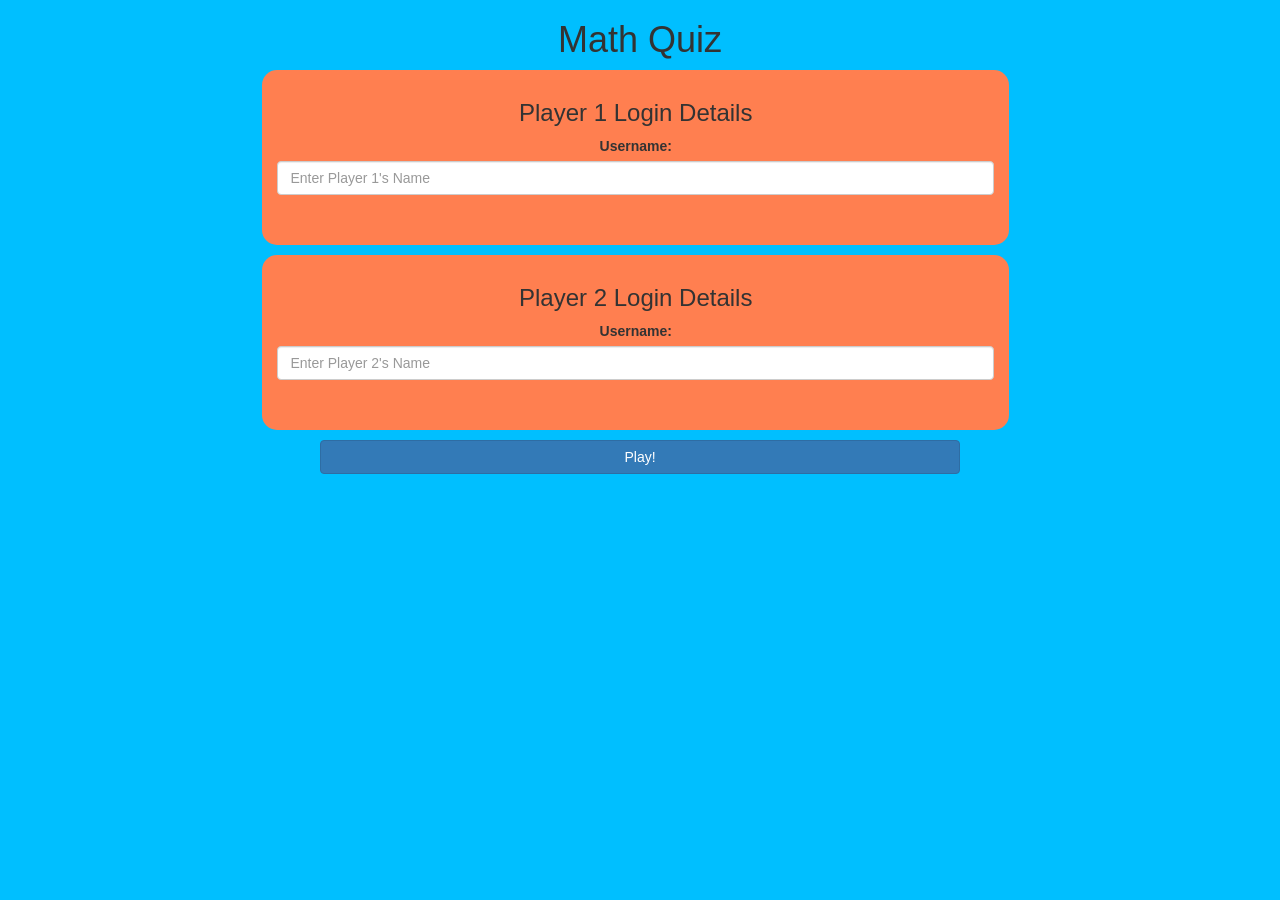
<file: index.html>
<!DOCTYPE html>
<head>
    <title>Math Quiz</title>
    <link rel = "stylesheet" type ="text/css" href="style.css">
    <link rel="stylesheet" href="https://maxcdn.bootstrapcdn.com/bootstrap/3.4.0/css/bootstrap.min.css">
    <script src="https://ajax.googleapis.com/ajax/libs/jquery/3.4.1/jquery.min.js"></script>
    <script src="https://maxcdn.bootstrapcdn.com/bootstrap/3.4.0/js/bootstrap.min.js"></script>
    <meta name="viewport" content="width=device-width, initial-scale=1">
    </head>
<body>
    <center>
    <h1>Math Quiz</h1>
    <div class = "col-lg-7 col-sm-8 col-xs-10 div1">
<h3>Player 1 Login Details</h3>
<label>Username:</label>
<input id = "input1" class = "form-control" placeholder = "Enter Player 1's Name"><br> <br>

    </div>
    <div class = "col-lg-7 col-sm-8 col-xs-10 div2">
        <h3>Player 2 Login Details</h3>
        <label>Username:</label>
        <input id = "input2" class = "form-control" placeholder = "Enter Player 2's Name"> <br> <br>
        </div>
        <button onclick = "clicknow()" id = "button1" class = "btn btn-primary">Play!</button>
        </center>
        <script src = "main.js"></script>
</body>
    </html>
</file>
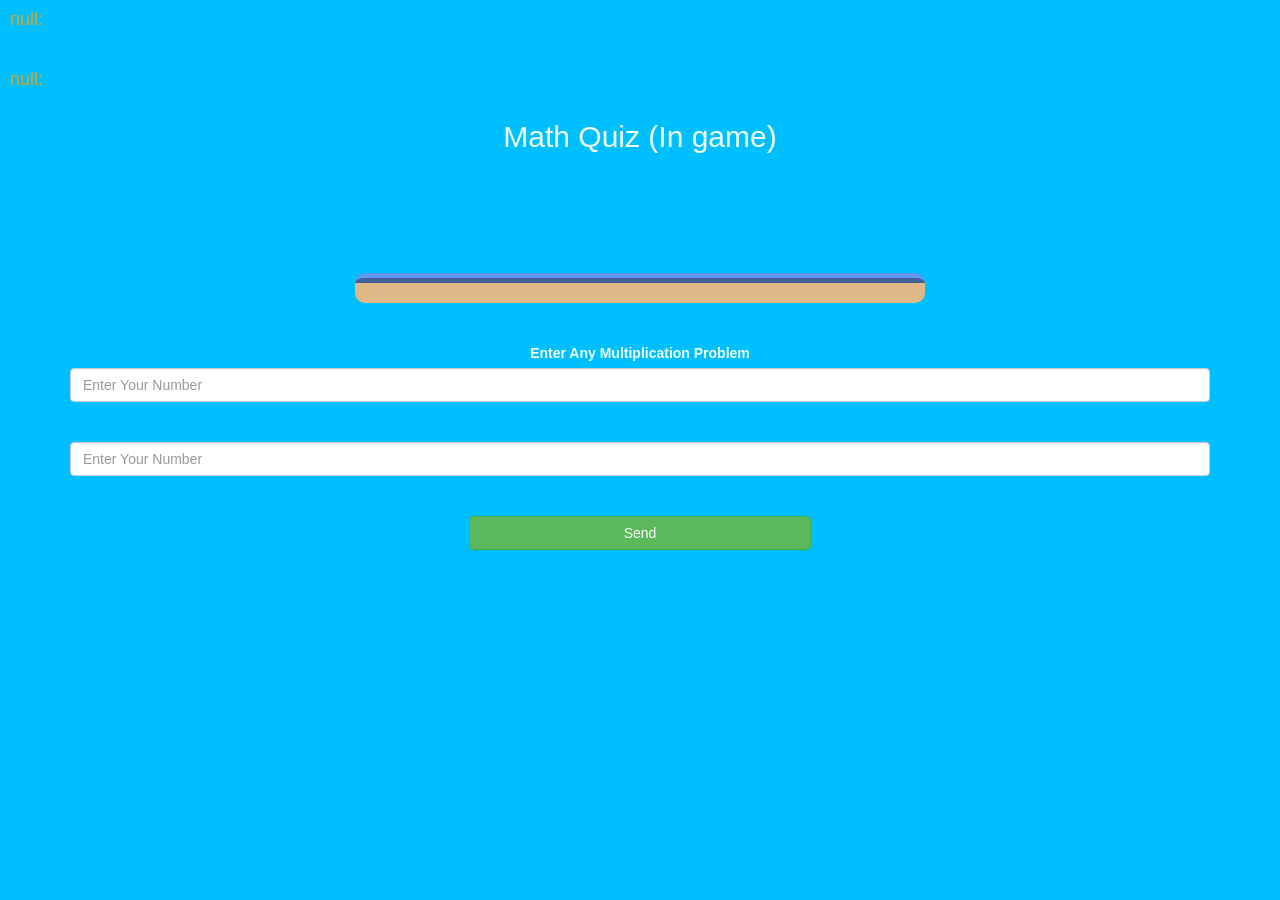
<file: index1.html>
<!DOCTYPE html>
<head>
    <title>Math Quiz</title>
    <link rel = "stylesheet" type ="text/css" href="style.css">
    <link rel="stylesheet" href="https://maxcdn.bootstrapcdn.com/bootstrap/3.4.0/css/bootstrap.min.css">
    <script src="https://ajax.googleapis.com/ajax/libs/jquery/3.4.1/jquery.min.js"></script>
    <script src="https://maxcdn.bootstrapcdn.com/bootstrap/3.4.0/js/bootstrap.min.js"></script>
    <meta name="viewport" content="width=device-width, initial-scale=1">
    
    </head>

    <body>
<h4 id = "label1"></h4><span id = "score1"></span>
<br> <br>
<h4 id = "label2"></h4><span id = "score2"></span>

<div class = "container">
<center>
<h2 style = "color:honeydew;">Math Quiz (In game)</h2>
<h3 id = "Player_)Question"></h3>
<br> <br>
<h3 id = "player_)Answer"></h3>
<br> <br>
<div id = "divcake" class = "col-lg-6"></div>
<br> <br>
<label><b style = "color:honeydew;">Enter Any Multiplication Problem</b></label>
<input type = "text" class = "form-control" placeholder = "Enter Your Number" id = "number1"> <br> <br>
<input type = "text" class = "form-control" placeholder = "Enter Your Number" id = "number2"> <br> <br>
<button onclick = "send()" id = "buttoncakes" class = "btn btn-success">Send</button>
</center>
</div>
    </body>
    <script src = "main1.js"></script>
    </html>
</file>
<file: style.css>
body{
    background:deepskyblue !important;
}
.div1, .div2{
background:coral;
padding:10px ;
border-radius: 15px;
float:none;
margin-bottom: 10px;
margin-left: 20.5%;
}
#button1{
width:50%;
}
#divcake{
background:burlywood;
border-radius:10px;
border-top:10px;
border-top: 10px ridge cornflowerblue;
padding: 10px;
float:none;
text-align:left;
}
#inputcake2000{
    width:60%;

}
#buttoncakes{
    width:30%;
}
#label1, #label2{
display:inline-block;
margin-left: 10px;
margin-right: 10px;
color:goldenrod;
}
</file>
